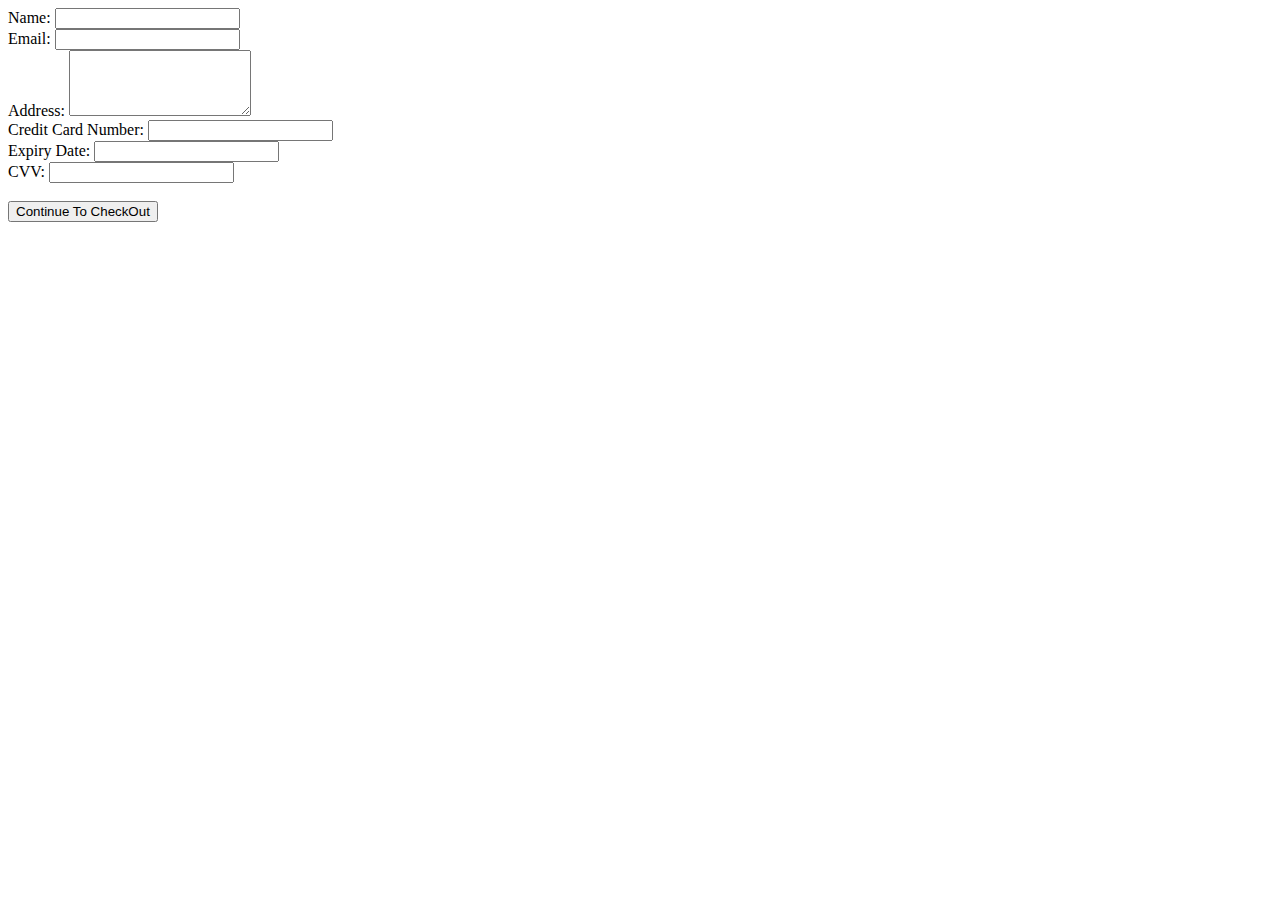
<file: src/app/checkout/checkout.component.html>
<!DOCTYPE html>
<html>
<head>
  <title>Checkout Form</title>
</head>
<body>
  <div class="container">
    <div class="row">
        <div class="col-md-3"></div>
        <div class="col-md-6">
   
    
    <form action=" " method="POST">
      <div class="form-group">
        <label for="name">Name:</label>
        <input type="text" class="form-control" id="name" name="name" [(ngModel)]="name" required>
      </div>
      
      <div class="form-group">
        <label for="email">Email:</label>
        <input type="email" class="form-control" id="email" name="email" [(ngModel)]="email" required>
      </div>
      
      <div class="form-group">
        <label for="address">Address:</label>
        <textarea class="form-control" id="address" name="address" rows="4" [(ngModel)]="address" required></textarea>
      </div>
      
      <div class="form-group">
        <label for="creditcard">Credit Card Number:</label>
        <input type="text" class="form-control" id="creditcard" name="creditcard" [(ngModel)]="creditcart" required>
      </div>
      
      <div class="form-row">
        <div class="col">
          <label for="expiry">Expiry Date:</label>
          <input type="text" class="form-control" id="expiry" name="expiry" [(ngModel)]="expirycart" required>
        </div>
        <div class="col">
          <label for="cvv">CVV:</label>
          <input type="text" class="form-control" id="cvv" name="cvv" [(ngModel)]="cvv" required>
        </div>
      </div>
      
      <br>
      
      <button type="submit" class="btn btn-primary" (click)="submit()">Continue To CheckOut</button>
    </form>
</div>
    </div>
<div class="col-md-3"></div>
</div>
  
</body>
</html>
</file>
